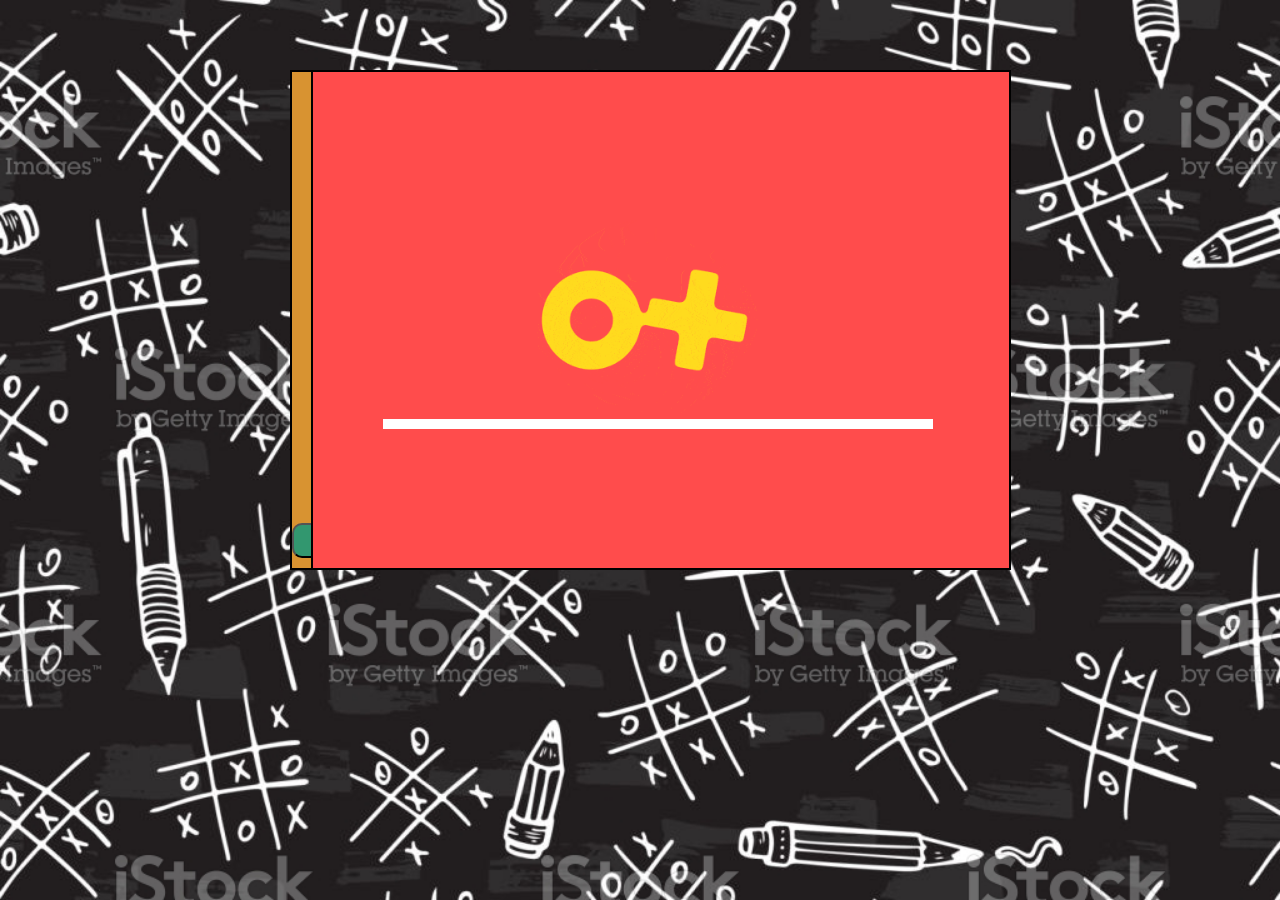
<file: index.html>
<!DOCTYPE html>
<html>
  <head>
    <title>Tic Tac</title>
    <meta charset="utf-8" />
    <meta name="description" content="Welcome To my website" />
    <link rel="stylesheet" href="style.css" />
    <style></style>
  </head>
  <body>
    <section class="boss">
      <label id="Player1">Player1</label>
      <label id="Player2">Player2</label>
      <label id="scoreP1">0</label>
      <label id="scoreP2">0</label>

      <section class="container">
        <div id="box1"></div>
        <div id="box2"></div>
        <div id="box3"></div>
        <div id="box4"></div>
        <div id="box5"></div>
        <div id="box6"></div>
        <div id="box7"></div>
        <div id="box8"></div>
        <div id="box9"></div>
      </section>
      <section class="container2">
        <div id="B1" data-num="1"></div>
        <div id="B2" data-num="2"></div>
        <div id="B3" data-num="3"></div>
        <div id="B4" data-num="4"></div>
        <div id="B5" data-num="5"></div>
        <div id="B6" data-num="6"></div>
        <div id="B7" data-num="7"></div>
        <div id="B8" data-num="8"></div>
        <div id="B9" data-num="9"></div>
      </section>
      <img src="icon/replay.png" id="replay" />
      <div id="messageWin" class="msgwin">You Wiin !!!</div>
      <div id="messageDraw" class="msgdraw">DRAWWw!!!</div>
      <div id="myturn"></div>
      <button id="return">Return</button>
    </section>

    <section id="info">
      <input type="text" placeholder="Player1" id="p1" />
      <input type="text" placeholder="Player2" id="p2" />
      <div id="msgname">please Enter Name</div>
      <button id="letgo">Let's Go</button>
      <button id="returnInfo">Return</button>
      <label>Vs</label>
    </section>

    <section id="infoVsComp">
      <input type="text" placeholder="Player" id="plyr" />
      <div id="msgname2">please Enter Name</div>
      <button id="letgo2">Let's Go</button>
      <button id="returnInfo2">Return</button>
      <label>Vs</label>
    </section>

    <section id="begin">
      <button id="startgame">P1 vs P2</button>
      <button id="vsComp">P vs Computer</button>
      <button id="option">Options</button>
      <a href=""><button id="quit">Quit</button></a>
    </section>
    <section id="loadpage">
      <div id="loading"></div>
      <img src="background/backload.gif" />
      <label id="lab1">100%</label>
      <label id="lab2">Click here To continue</label>
    </section>

    <script src="jquery-3.5.1.min.js"></script>
    <script src="script.js"></script>
  </body>
</html>
</file>
<file: style.css>
*
{
	box-sizing: border-box;
	outline: none;
}
body
{
	height: 800px;
	overflow: hidden;
	background-image: url('background/backbody.jpg');
	background-size:cover; 
}
.boss
	  {
		  width: 700px;
		  height: 500px;
		  border: 2px solid #000;
		  margin: 70px auto;
		  position: relative;
		  background: #D89331;
	  }
.boss label
{
	position: absolute;
	 top: 2%;
	 left: 22%;
	font-size: 30px;
}
.boss label:nth-of-type(2)
{
	left: 60%;
}
.boss label:nth-of-type(3)
{
	left: 40%;
	width: 50px;
	height: 50px;
	background: #FFF;
	border-radius: 15px;
	text-align: center;
}
.boss label:nth-of-type(4)
{
	left: 50%;
	width: 50px;
	height: 50px;
	background: #FFF;
	border-radius: 15px;
	text-align: center;
}


	  .container
	  {
		  width: 400px;
		  height: 400px;
		  border: 2px solid #000;
		  margin: 50px auto;
		  position: relative;
		  background: #FFF;
		  display: flex;
		  justify-content: space-around;
		  flex-wrap: wrap;
	  }
	  .container div
	  {
		  margin-top: 5px;
		  width: 120px;
		  height: 120px;
		  background: #000;
		  cursor: pointer;
		  text-align: center;
		  font-size: 60px;
		  line-height: 120px;
		  color: #FFF;
		  text-shadow: 2px 2px 3px #00F,
			           -2px -2px 3px #00F;
		  font-weight: lighter;
	  }
	  .msgwin,.msgdraw,.msglose
	  {
		  width: 400px;
		  height: 400px;
		  border: 2px solid #000;
		  position: absolute;
		  top: 10%;
		  left: 21%;
		  background: #2ECC71;
		  text-align: center;
		  font-size: 80px;
		  color: #FFF;
		  line-height: 300px;
		  font-family: fantasy;
		  opacity: 0.9;
		  visibility: hidden;
	  }
      .msgdraw
      {
      	 background: #EEC026;
      }
	  .msglose
	  {
		  background: #f44336;
	  }
      
	  img[id="replay"]
	  {
		  position: absolute;
		  top: 10%;
		  right: 5%;
		  cursor: pointer;
		  visibility: hidden;
	  }
#myturn
{
	position: absolute;
	 bottom: 2%;
	 left: 35%;
	font-family: monospace;
	font-size: 20px;
}
#return
{
	width: 100px;
	padding: 8px;
	position: absolute;
	 bottom: 2%;
	border-radius: 10px 10px 0;
	color: #FFF;
	background: rgb(9, 152, 127,0.8);
	cursor: pointer;
}
#return:hover
{
	background: #09987F;
	font-weight: bold;
}
/********************************************************/
#info
{
	      width: 700px;
		  height: 500px;
		  border: 2px solid #000;
/*		  margin: 70px auto;*/
		  position: relative;
	         top:-570px;
	         left:24%; 
/*		  background: #080;*/
	      background-image: url('background/backinfo.jpg');
	      background-size: 100% 100%;
	      visibility: hidden;
 }
#info input
{
	position: absolute;
	  top: 50%;
	 left: 37%;
	padding: 10px;
	border: 3px solid #FFF;
	border-width: 0 3px 3px 3px;
	border-radius: 20px;
	background: none;
	text-align: center;
	color: #FFF;
	font-family: monospace;
	font-size: 18px;
}
#info input:nth-of-type(2)
{
	left: 63%;
}
#info div[id="msgname"]
{
	position: absolute;
	 top: 60%;
	 left: 58%;
	color: #F00;
	display: none;
	
}
#info button[id="letgo"]
{
	position: absolute;
	 top: 70%;
	 left: 55%;
	width: 200px;
	padding: 10px;
	border-radius: 50px;
	cursor: pointer;
	background: rgb(31, 108, 123,0.8);
	color: #FFF;
	font-weight: bold;
	color: #FFF;
}
#info button[id="letgo"]:hover
{
	background: #1F6C7B;
}
 #info #returnInfo
{
	width: 100px;
	padding: 8px;
	position: absolute;
	 top: 2%;
	border-radius: 0px 10px 10px;
	color: #FFF;
	background: rgb(9, 152, 127,0.9);
	cursor: pointer;
}
#info #returnInfo:hover
{
	background: #080;
	font-weight: bold;
}
#info label:first-of-type
{
	position: absolute;
	 top: 52%;
	 left: 65.5%;
	font-size: 20px;
	font-weight: bold;
	font-family: monospace;
	color: #FFF;
	
}
/*********************************/
 .container2
	  {
		  width: 400px;
		  height: 400px;
		  border: 2px solid #000;
		  margin: 50px auto;
		  position: relative;
		     top: -91%;
		  background: #080;
		  display: flex;
		  justify-content: space-around;
		  flex-wrap: wrap;
	  }
	  .container2 div
	  {
		  margin-top: 5px;
		  width: 120px;
		  height: 120px;
		  background: #000;
		  cursor: pointer;
		  text-align: center;
		  font-size: 60px;
		  line-height: 120px;
		  color: #FFF;
		  text-shadow: 2px 2px 3px #00F,
			           -2px -2px 3px #00F;
		  font-weight: lighter;
	  }
/*********************************/
/*******************************************/
#infoVsComp
{
	      width: 700px;
		  height: 500px;
		  border: 2px solid #000;
/*		  margin: 70px auto;*/
		  position: relative;
	         top:-1070px;
	         left:24%; 
/*		  background: #080;*/
	      background-image: url('background/backinfo.jpg');
	      background-size: 100% 100%;
	      visibility: hidden;
}
#infoVsComp input
{
	position: absolute;
	  top: 50%;
	 left: 52%;
	padding: 10px;
	border: 3px solid #FFF;
	border-width: 0 3px 3px 3px;
	border-radius: 20px;
	background: none;
	text-align: center;
	color: #FFF;
	font-family: monospace;
	font-size: 18px;
}

#infoVsComp div[id="msgname2"]
{
	position: absolute;
	 top: 60%;
	 left: 59%;
	color: #F00;
	display: none;
	
}
#infoVsComp button[id="letgo2"]
{
	position: absolute;
	 top: 70%;
	 left: 55%;
	width: 200px;
	padding: 10px;
	border-radius: 50px;
	cursor: pointer;
	background: rgb(31, 108, 123,0.8);
	color: #FFF;
	font-weight: bold;
	color: #FFF;
}
#infoVsComp button[id="letgo2"]:hover
{
	background: #1F6C7B;
}
 #infoVsComp #returnInfo2
{
	width: 100px;
	padding: 8px;
	position: absolute;
	 top: 2%;
	border-radius: 0px 10px 10px;
	color: #FFF;
	background: rgb(9, 152, 127,0.9);
	cursor: pointer;
}
#infoVsComp #returnInfo2:hover
{
	background: #080;
	font-weight: bold;
}
/******************************************/
#begin
{
		  width: 700px;
		  height: 500px;
		  border: 2px solid #000;
/*		  margin: 70px auto;*/
		  position: relative;
	         top:-1570px;
	         left:24%; 
/*		  background: #080;*/
	      background-image: url('background/backchoice.jpg');
	      background-size: 100% 100%;
}
#begin button,#begin a
{
	position: absolute;
	 top: 20%;
	 left: 33%;
	width: 250px;
	padding: 10px;
	cursor: pointer;
	background: #000;
	color: #FFF;
	font-weight: bold;
	font-size: 20px;
/*	border: 2px solid #FCFF0C;*/
	border-radius: 10px;
}
#begin button:nth-of-type(2)
{
	top: 35%;
}
#begin button:nth-of-type(3)
{
	top: 50%;
}
#begin a
{
	top: 65%;
	left: 21.5%;
}
#begin button:hover,#begin a:hover
{
	transform: scale(1.1);
	color: #FCFF0C;
}

/*********************************************/
#loadpage 
{
		  width: 700px;
		  height: 500px;
		  border: 2px solid #000;
/*		  margin: 70px auto;*/
		  position: relative;
	         top:-2070px;
	         left:24%; 
		  background: #FF4C4C;
/*
	      background-image: url('background/backload.gif');
	      background-size: 100% 100%;
*/
}
#loadpage img
{
	max-width: 100%;
	max-height: 100%;
}
#loadpage  #lab1
{
	position: absolute;
	top: 69%;
	left: 90%;
	color: #FFF;
	display: none;
}
#loadpage  label:nth-of-type(2)
{
	position: absolute;
	top: 75%;
	left: 40%;
	color: #FFF;
	font-size: 20px;
	font-weight: bold;
	cursor: pointer;
	display: none;
}
#loadpage  label:nth-of-type(2):hover
{
	transform: scale(1.2);
}
#loadpage #loading
{
	position: absolute;
	 top: 70%;
	 left:10%;
	background: #FFF;
	width: 550px;
	height: 10px;
	border: 2px solid #FFF;
}
#loadpage #loading::before
{
	content: "";
	background: #1BA160;
	position: absolute;
	 top: 0;
	 left: 0;
	height: 100%;
	width: 0;
	animation: load 3s 1;
	animation-fill-mode: forwards;
}
@keyframes load
{
	10%{
		width: 10%;
	}
	20%{
		width: 20%;
	}
	45%{
		width: 45%;
	}
	60%{
		width: 60%;
	}
	75%{
		width: 75%;
	}
	100%{
		width: 100%;
	}
}
</file>
